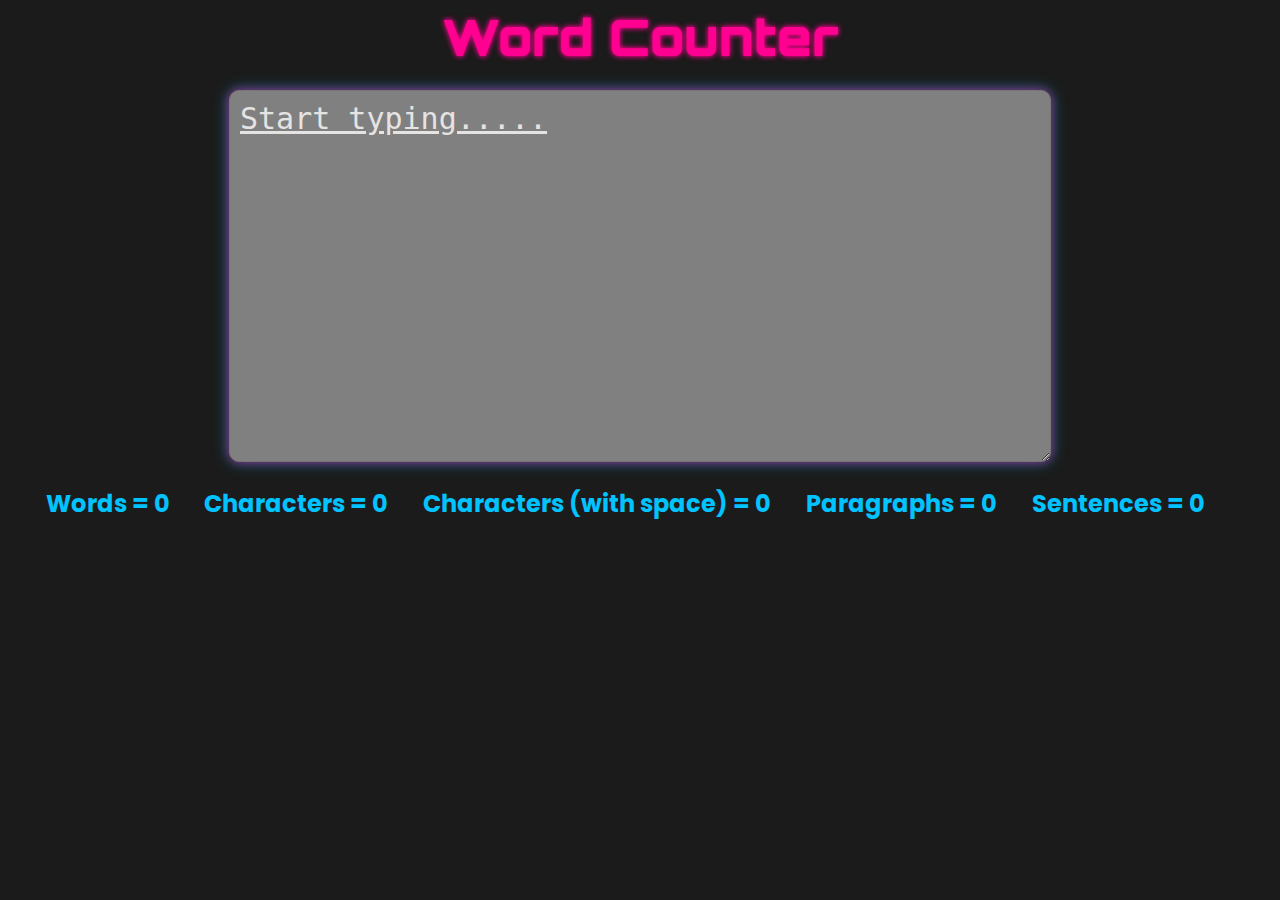
<file: index.html>
<!DOCTYPE html>
<html lang="en">
<head>
    <meta charset="UTF-8">
    <meta name="viewport" content="width=device-width, initial-scale=1.0">
    <title>Word Counter</title>
    <link href="https://fonts.googleapis.com/css2?family=Orbitron:wght@500;600&display=swap" rel="stylesheet">
    <link href="https://fonts.googleapis.com/css2?family=Poppins:wght@600&display=swap" rel="stylesheet">
    <link rel="icon" href="https://i.ibb.co/8KX6B0y/Word-Counterlogo.png" type="image/x-icon">
    <meta name="google-site-verification" content="pJT9wqN_QHAoWu4Kp7U1HzrKEIxiYvOTB-DrVXdWxC4" />
</head>
<link rel="stylesheet" href="style.css">
<body>
    <header>
        <center>
            <p id="Heading">
                Word Counter
            </p>
        </center>
    </header>

    <center>
        <textarea type="text" id="MainInput" oninput="caller2()" value="" placeholder="Start typing....."></textarea>
    </center>

    <div id="Frames">
        <center>
        <span id="Words"> Words = 0 </span>
        <span id="Characters">Characters = 0</span>
        <span id="Characters1">Characters (with space) = 0</span>
        <span id="Paragraphs">Paragraphs = 0</span>
        <span id="Sentences">Sentences = 0</span>
        </center>    
    </div>

<script src="script.js"></script>
</body>

</html>
</file>
<file: style.css>
* {
        margin: 0px;
        padding: 0px;
    }

    Header {
        height: 60px;
        margin-bottom: 10px;
        font-weight: 900;
        /* background-color: #5EDCE0;%20Light%20Cyan%20 */
    }

    #Heading {
        padding-top: 5px;
        font-size: 50px;
        font-weight: 900;
        font-family: 'Orbitron', sans-serif;
        color: #ff0090;
        text-shadow: 0 0 5px #ff0090, 0 0 6px rgba(255, 0, 144, 0.5);
       }

    body {
        background-color: #1b1b1b;
        /* background-color: grey; */
    }

    #MainInput {
        /* margin-left: 200px; */
        margin-top: 20px;
        /* margin: 10px; */
        color: #E5E4E2;
        height: 350px;
        width: 800px;
        font-size: 30px;
        padding: 10px;
        border-radius: 10px;
        background-color: grey;
        box-shadow: 0 0 10px rgba(255, 0, 144, 0.6), 0 0 15px rgba(0, 195, 255, 0.6);
        }

    #Frames {
        color: #00c3ff;
        font-size: 24px;
        margin-top: 20px;
        /* padding: 10px; */
    }
    span {
        margin-right: 30px;
        margin-bottom: 20px;
        font-weight: bold;
        font-family: 'Poppins',sans-serif;
    }

    ::placeholder
    {
        color: #E5E4E2;
        text-decoration: underline;
        font-size: 30px;
    }
</file>
